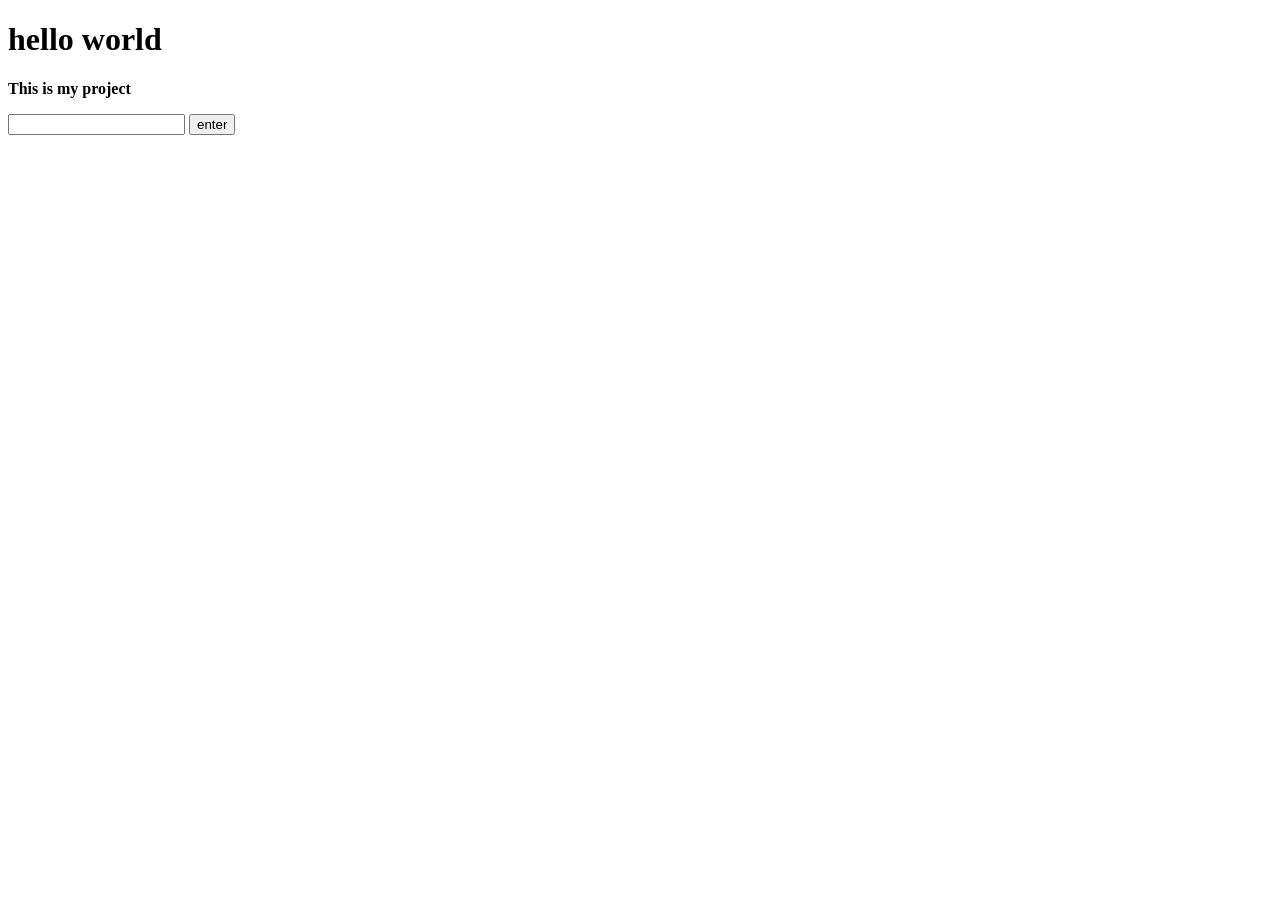
<file: index.html>
<!DOCTYPE html>
<html lang="en">
<head>
    <meta charset="UTF-8">
    <meta name="viewport" content="width=device-width, initial-scale=1.0">
    <title>My project</title>
</head>
<body>
    <h1>hello world</h1>
    <p><b>This is my project</b></p>
    <input/>
    <button>enter</button>

</body>
</html>
</file>
